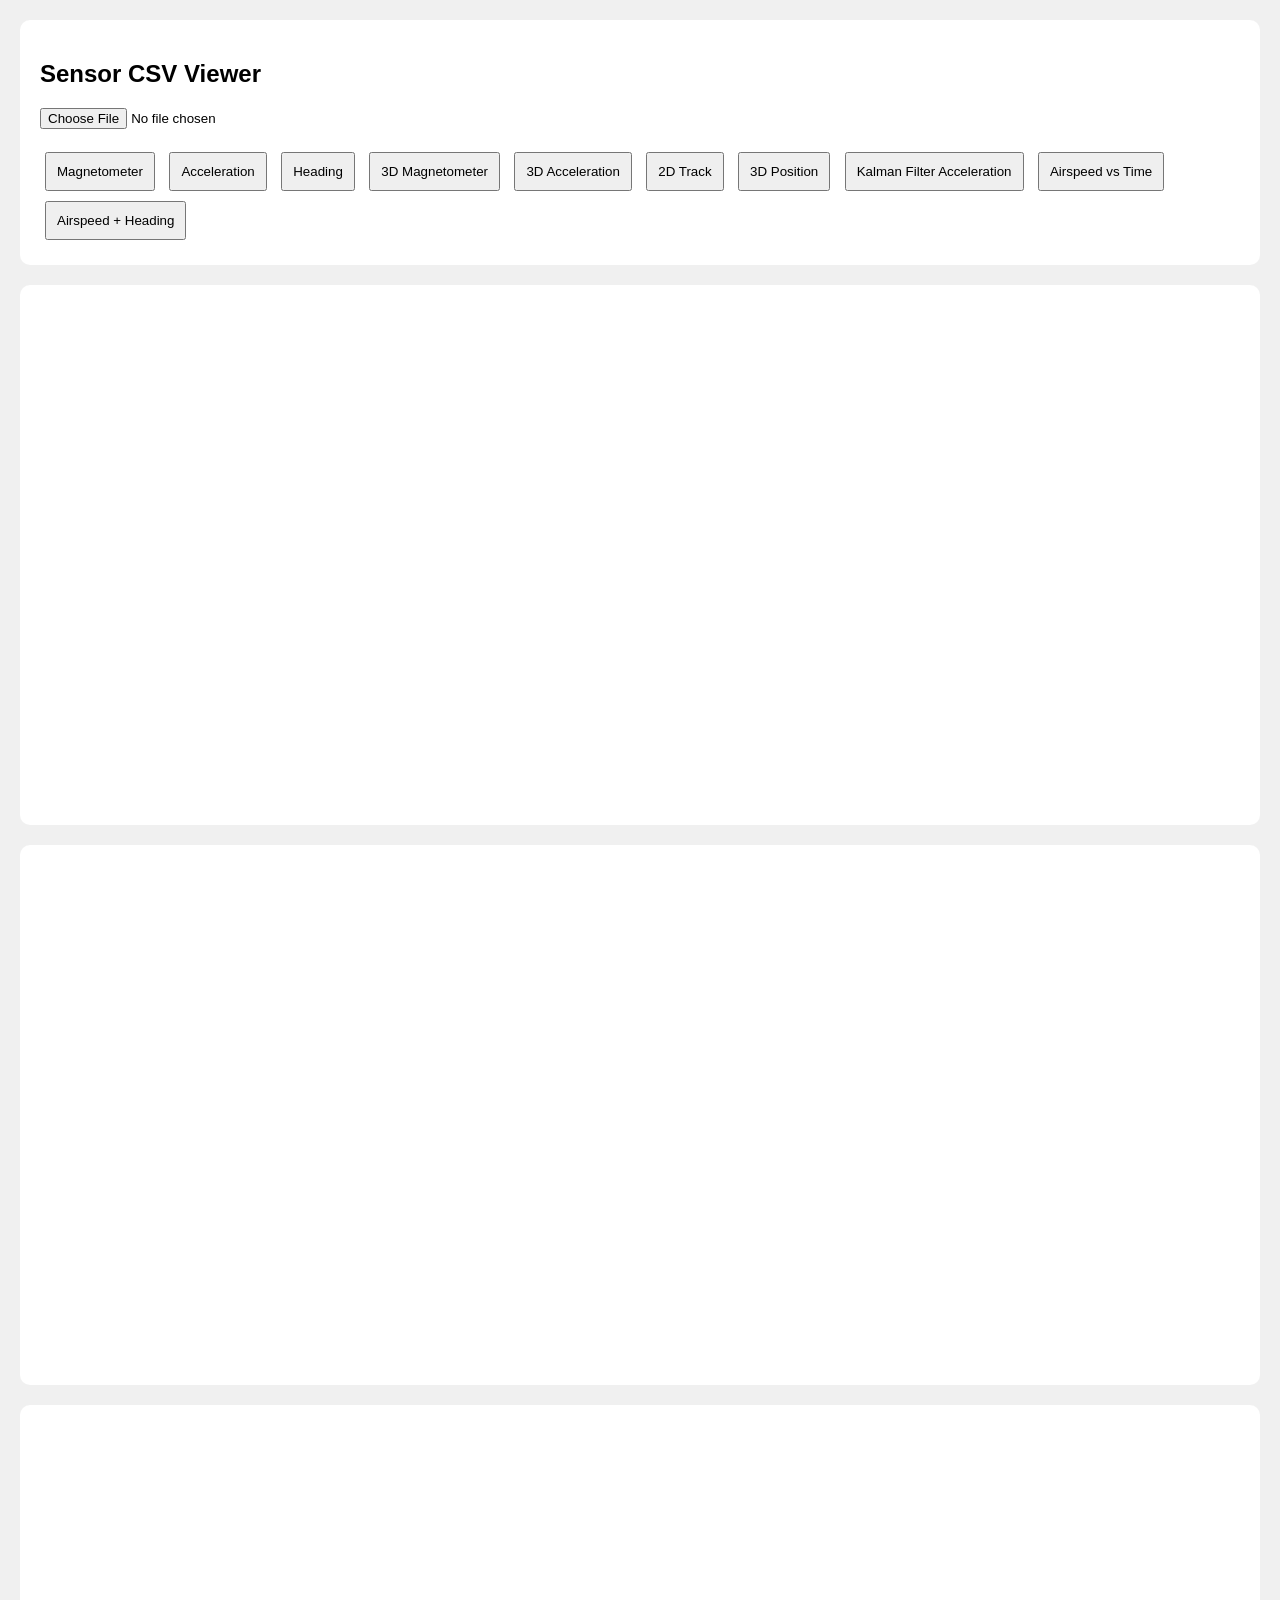
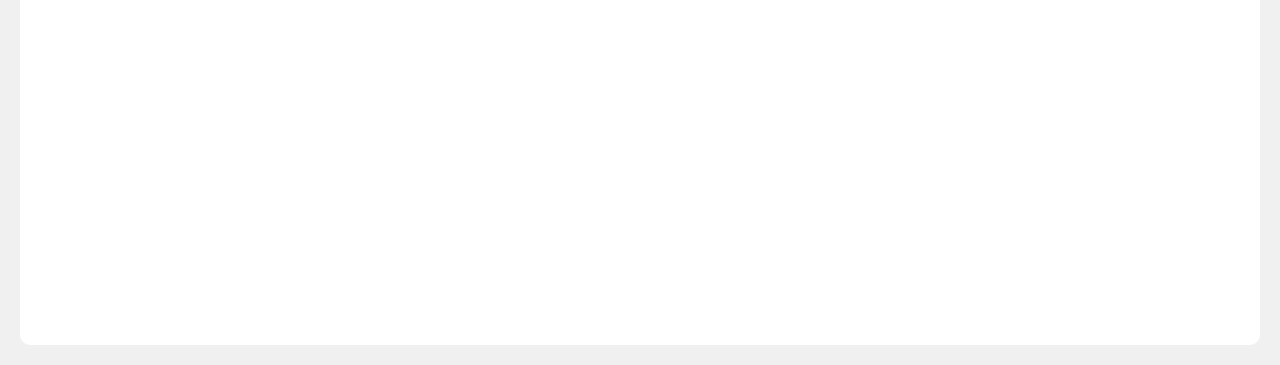
<file: jeffs_code/Visualise_sensor_data/index.html>
<!DOCTYPE html>
<html>
<head>
    <title>IMU & Magnetometer Data Viewer</title>
    <script src="https://cdn.plot.ly/plotly-latest.min.js"></script>
    <style>
        body { font-family: Arial; margin: 20px; background:#f0f0f0; }
        .box { background:white; padding:20px; border-radius:10px; margin-bottom:20px; }
        #plot2d, #plot3d, #track2d { width:100%; height:500px; }
        button { padding:10px; margin:5px; }
    </style>
</head>
<body>

<div class="box">
    <h2>Sensor CSV Viewer</h2>
    <input type="file" id="fileInput"><br><br>

    <button onclick="plotMag()">Magnetometer</button>
    <button onclick="plotAcc()">Acceleration</button>
    <button onclick="plotHeading()">Heading</button>
    <button onclick="plotMag3D()">3D Magnetometer</button>
    <button onclick="plotAcc3D()">3D Acceleration</button>
    <button onclick="plotTrack()">2D Track</button>
    <button onclick="plotPosition3D()">3D Position</button>
    <button onclick="applyKalmanFilter()">Kalman Filter Acceleration</button>
    <button onclick="plotAirspeed()">Airspeed vs Time</button>
    <button onclick="plotAirspeedHeading()">Airspeed + Heading</button>
</div>

<div class="box"><div id="plot2d"></div></div>
<div class="box"><div id="plot3d"></div></div>
<div class="box"><div id="track2d"></div></div>

<script>
let data = [];

class KalmanFilter {
    constructor() {
        this.Q_angle = 0.001;
        this.Q_bias = 0.003;
        this.R_measure = 0.03;

        this.angle = 0;
        this.bias = 0;
        this.P = [[0,0],[0,0]];
    }

    update(newAngle, newRate, dt) {
        // Prediction
        this.angle += dt * (newRate - this.bias);

        this.P[0][0] += dt * (dt*this.P[1][1] - this.P[0][1] - this.P[1][0] + this.Q_angle);
        this.P[0][1] -= dt * this.P[1][1];
        this.P[1][0] -= dt * this.P[1][1];
        this.P[1][1] += this.Q_bias * dt;

        // Update
        let S = this.P[0][0] + this.R_measure;
        let K0 = this.P[0][0] / S;
        let K1 = this.P[1][0] / S;

        let y = newAngle - this.angle;
        this.angle += K0 * y;
        this.bias += K1 * y;

        let P00 = this.P[0][0];
        let P01 = this.P[0][1];

        this.P[0][0] -= K0 * P00;
        this.P[0][1] -= K0 * P01;
        this.P[1][0] -= K1 * P00;
        this.P[1][1] -= K1 * P01;

        return this.angle;
    }
}

function applyKalmanFilter(){
    let kalmanRoll = new KalmanFilter();
    let kalmanPitch = new KalmanFilter();

    let rollArr = [];
    let pitchArr = [];
    let timeArr = [];

    for(let i=1;i<data.length;i++){
        let dt = data[i].time - data[i-1].time;
        if(dt <= 0 || dt > 0.1) dt = 0.016;

        // Accelerometer angle
        let rollAcc = Math.atan2(data[i].accY, data[i].accZ) * 180/Math.PI;
        let pitchAcc = Math.atan2(-data[i].accX,
                        Math.sqrt(data[i].accY**2 + data[i].accZ**2)) * 180/Math.PI;

        // Gyro rate (rad/s)
        let gyroRollRate = data[i].gyroX * 180/Math.PI;
        let gyroPitchRate = data[i].gyroY * 180/Math.PI;

        // Kalman
        let roll = kalmanRoll.update(rollAcc, gyroRollRate, dt);
        let pitch = kalmanPitch.update(pitchAcc, gyroPitchRate, dt);

        rollArr.push(roll);
        pitchArr.push(pitch);
        timeArr.push(data[i].time);
    }

    Plotly.newPlot('plot2d', [
        {x: timeArr, y: rollArr, name:'Roll (Kalman)'},
        {x: timeArr, y: pitchArr, name:'Pitch (Kalman)'}
    ], {
        title:'Kalman Filter Angle'
    });
}



function timeToSeconds(timeString){
    // Example input: "3/23/2026 4:39:12 PM"
    let timePart = timeString.split(' ')[1]; // "4:39:12"
    let ampm = timeString.split(' ')[2];     // "PM"

    let parts = timePart.split(':');
    let h = parseInt(parts[0]);
    let m = parseInt(parts[1]);
    let s = parseInt(parts[2]);

    if (ampm === "PM" && h !== 12) h += 12;
    if (ampm === "AM" && h === 12) h = 0;

    return h*3600 + m*60 + s;
}

document.getElementById('fileInput').addEventListener('change', function(e){
    let file = e.target.files[0];
    let reader = new FileReader();

    reader.onload = function(event){
        let lines = event.target.result.split('\n');
        data = [];

        for(let i=1;i<lines.length;i++){
            let row = lines[i].split(',');
            if(row.length >= 14){
                data.push({
                    time: parseFloat(row[0]) / 1000.0,
                    accX: parseFloat(row[1]),
                    accY: parseFloat(row[2]),
                    accZ: parseFloat(row[3]),
                    magX: parseFloat(row[4]),
                    magY: parseFloat(row[5]),
                    magZ: parseFloat(row[6]),
                    heading: parseFloat(row[7]),
                    pitch: parseFloat(row[8]),
                    roll: parseFloat(row[9]),
                    yaw: parseFloat(row[10]),
                    gyroX: parseFloat(row[11]),
                    gyroY: parseFloat(row[12]),
                    gyroZ: parseFloat(row[13])
                });
            }
        }
        alert("CSV Loaded");
    };
    reader.readAsText(file);
});

function plotMag(){
    Plotly.newPlot('plot2d', [
        {x: data.map(d=>d.time), y: data.map(d=>d.magX), name:'Mag X'},
        {x: data.map(d=>d.time), y: data.map(d=>d.magY), name:'Mag Y'},
        {x: data.map(d=>d.time), y: data.map(d=>d.magZ), name:'Mag Z'}
    ], {title:'Magnetometer'});
}

function plotAcc(){
    Plotly.newPlot('plot2d', [
        {x: data.map(d=>d.time), y: data.map(d=>d.accX), name:'Acc X'},
        {x: data.map(d=>d.time), y: data.map(d=>d.accY), name:'Acc Y'},
        {x: data.map(d=>d.time), y: data.map(d=>d.accZ), name:'Acc Z'}
    ], {title:'Acceleration'});
}

function plotHeading(){
    Plotly.newPlot('plot2d', [
        {x: data.map(d=>d.time), y: data.map(d=>d.heading), name:'Heading'}
    ], {title:'Heading vs Time'});
}

function plotMag3D(){
    Plotly.newPlot('plot3d', [{
        x: data.map(d=>d.magX),
        y: data.map(d=>d.magY),
        z: data.map(d=>d.magZ),
        mode: 'lines',
        type: 'scatter3d'
    }], {title:'3D Magnetometer'});
}

function plotAcc3D(){
    Plotly.newPlot('plot3d', [{
        x: data.map(d=>d.accX),
        y: data.map(d=>d.accY),
        z: data.map(d=>d.accZ),
        mode: 'lines',
        type: 'scatter3d'
    }], {title:'3D Acceleration'});
}

// Track reconstruction from heading (dead reckoning)
function plotTrack(){
    let x=[0], y=[0];
    let speed=0;

    // Bias removal
    let ax_bias=0;
    let sampleCount = 100;

    for(let i=0;i<sampleCount;i++){
        ax_bias += data[i].accX;
    }
    ax_bias /= sampleCount;

    for(let i=1;i<data.length;i++){
        let dt = data[i].time - data[i-1].time;
        if(dt <= 0 || dt > 0.1) dt = 0.016;

        let headingRad = data[i].heading * Math.PI/180;
        let accForward = data[i].accX - ax_bias;

        // integrate acceleration → speed
        speed += accForward * dt;

        // drag
        speed *= 0.995;

        // integrate speed → position
        let newX = x[i-1] + speed * dt * Math.sin(headingRad);
        let newY = y[i-1] + speed * dt * Math.cos(headingRad);

        x.push(newX);
        y.push(newY);
    }

    Plotly.newPlot('track2d', [{
        x:x,
        y:y,
        mode:'lines'
    }], {
        title:'2D Track (Speed + Heading)',
        xaxis:{title:'Meters'},
        yaxis:{title:'Meters', scaleanchor:"x"}
    });
}

function plotPosition3D(){
    let px=[0], py=[0], pz=[0];
    let vx=0, vy=0, vz=0;

    // ---- Bias removal ----
    let ax_bias=0, ay_bias=0, az_bias=0;
    let sampleCount = 100;

    for(let i=0;i<sampleCount;i++){
        ax_bias += data[i].accX;
        ay_bias += data[i].accY;
        az_bias += data[i].accZ;
    }
    ax_bias /= sampleCount;
    ay_bias /= sampleCount;
    az_bias /= sampleCount;

    for(let i=1;i<data.length;i++){
        let dt = data[i].time - data[i-1].time;
        let headingRad = data[i].heading * Math.PI/180;

        let accX = data[i].accX - ax_bias;
        let accY = data[i].accY - ay_bias;
        let accZ = data[i].accZ - az_bias;

        // Rotate to world frame
        let worldX = accX * Math.sin(headingRad);
        let worldY = accX * Math.cos(headingRad);
        let worldZ = accZ;

        // Integrate
        vx += worldX * dt;
        vy += worldY * dt;
        vz += worldZ * dt;

        // Zero velocity correction
        if(Math.abs(accX) < 0.05){
            vx *= 0.9;
            vy *= 0.9;
        }

        // Drag
        vx *= 0.995;
        vy *= 0.995;
        vz *= 0.995;

        px.push(px[i-1] + vx * dt);
        py.push(py[i-1] + vy * dt);
        pz.push(pz[i-1] + vz * dt);
    }

    Plotly.newPlot('plot3d', [{
        x: px,
        y: py,
        z: pz,
        mode: 'lines',
        type: 'scatter3d'
    }], {
        title:'3D Position (INS)'
    });
}

function plotAirspeed(){
    Plotly.newPlot('plot2d', [{
        x: data.map(d=>d.time),
        y: data.map(d=>d.airspeed),
        name:'Airspeed',
        line: {width:2}
    }], {
        title:'Airspeed vs Time',
        xaxis:{title:'Time (s)'},
        yaxis:{title:'Speed (m/s)'}
    });
}

function plotAirspeedHeading(){
    Plotly.newPlot('plot2d', [
        {
            x: data.map(d=>d.time),
            y: data.map(d=>d.airspeed),
            name:'Airspeed',
            yaxis:'y1',
            line:{width:2}
        },
        {
            x: data.map(d=>d.time),
            y: data.map(d=>d.heading),
            name:'Heading',
            yaxis:'y2',
            line:{width:2}
        }
    ], {
        title:'Airspeed & Heading vs Time',
        xaxis:{title:'Time (s)'},
        yaxis:{
            title:'Speed (m/s)',
            side:'left'
        },
        yaxis2:{
            title:'Heading (deg)',
            overlaying:'y',
            side:'right'
        }
    });
}

</script>

</body>
</html>
</file>
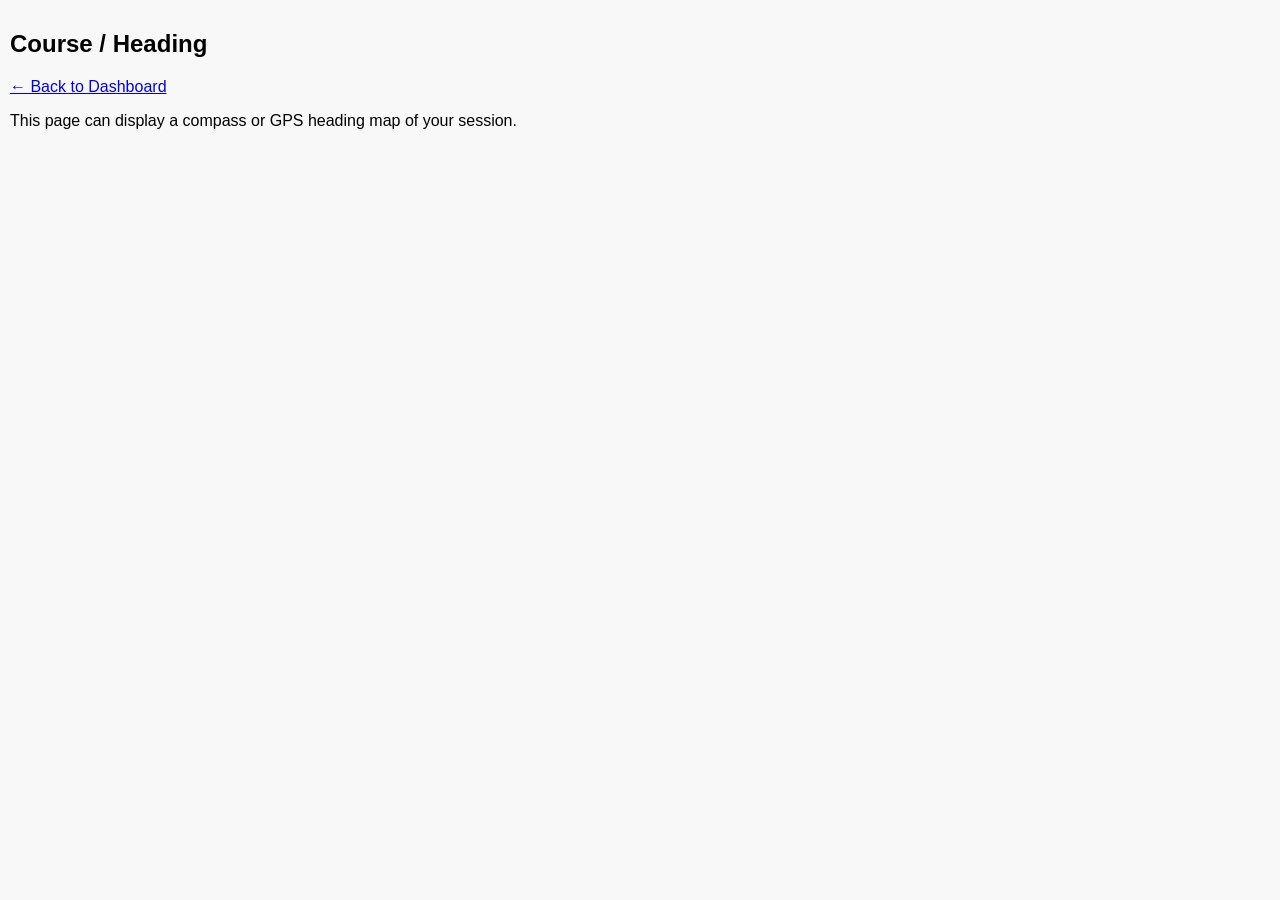
<file: jeffs_code/FullSend_logger_dashboard/course.html>
<!DOCTYPE html>
<html lang="en">
<head>
  <meta charset="UTF-8">
  <title>Course / Heading</title>
  <link rel="stylesheet" href="style.css">
</head>
<body>
  <h2>Course / Heading</h2>
  <a href="index.html">← Back to Dashboard</a>
  <p>This page can display a compass or GPS heading map of your session.</p>
</body>
</html>
</file>
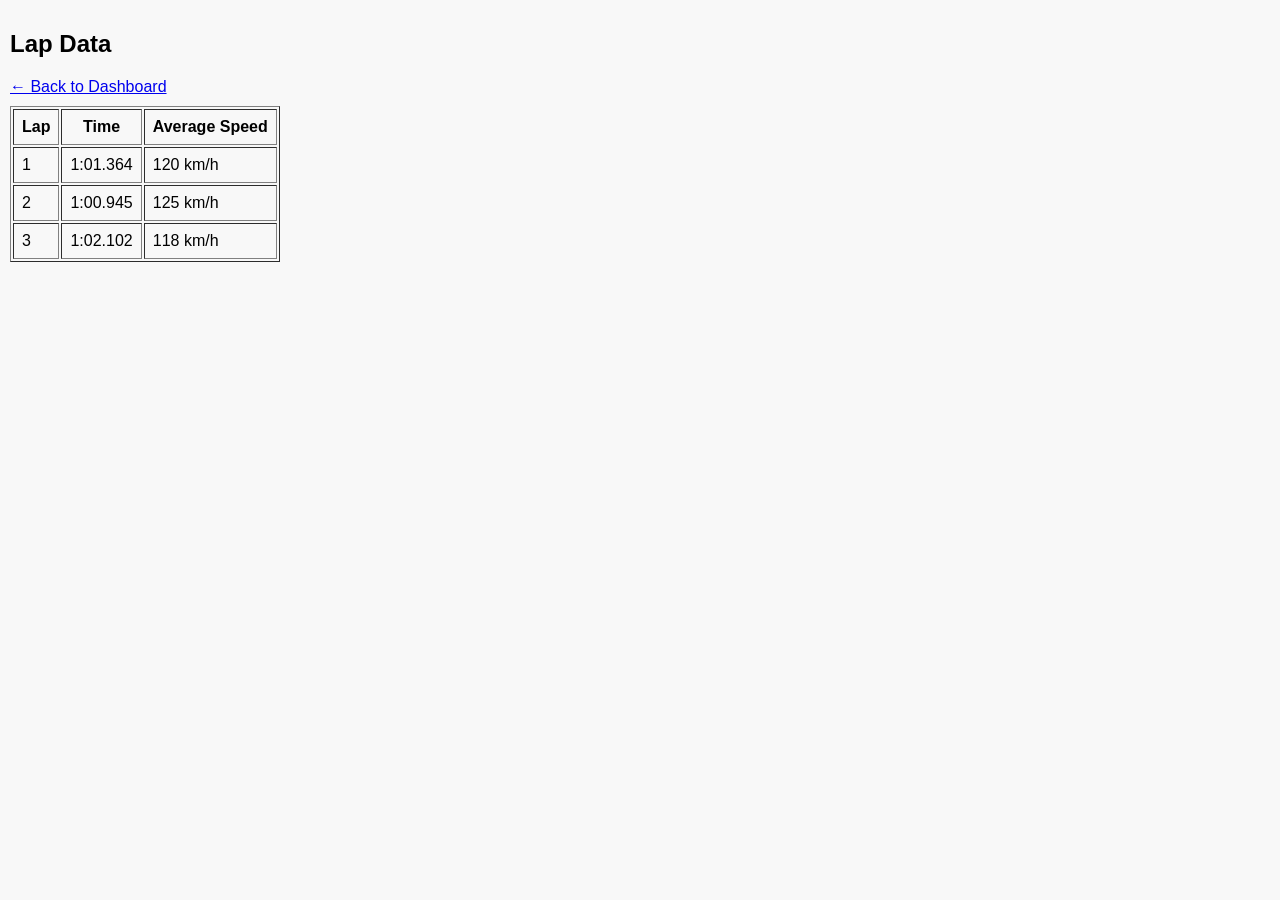
<file: jeffs_code/FullSend_logger_dashboard/lap.html>
<!DOCTYPE html>
<html lang="en">
<head>
  <meta charset="UTF-8">
  <title>Lap Data</title>
  <link rel="stylesheet" href="style.css">
</head>
<body>
  <h2>Lap Data</h2>
  <a href="index.html">← Back to Dashboard</a>
  <table border="1" cellpadding="8" style="margin-top:10px;">
    <tr><th>Lap</th><th>Time</th><th>Average Speed</th></tr>
    <tr><td>1</td><td>1:01.364</td><td>120 km/h</td></tr>
    <tr><td>2</td><td>1:00.945</td><td>125 km/h</td></tr>
    <tr><td>3</td><td>1:02.102</td><td>118 km/h</td></tr>
  </table>
</body>
</html>
</file>
<file: jeffs_code/FullSend_logger_dashboard/style.css>
body {
  font-family: Arial, sans-serif;
  background: #f8f8f8;
  margin: 0;
  padding: 10px;
}

header {
  text-align: center;
  padding: 10px;
}

.top-section {
  display: flex;
  justify-content: space-around;
  margin-bottom: 10px;
}

.box {
  background: #fff;
  border: 2px solid #ccc;
  border-radius: 10px;
  padding: 15px;
  width: 30%;
  text-align: center;
  transition: 0.3s;
}

.box.clickable:hover {
  cursor: pointer;
  border-color: #555;
  background: #f0f0f0;
}

.heading-indicator {
  height: 100px;
  display: flex;
  justify-content: center;
  align-items: center;
}

.arrow {
  width: 0;
  height: 0;
  border-left: 10px solid transparent;
  border-right: 10px solid transparent;
  border-bottom: 40px solid red;
  transform: rotate(-45deg);
}

.lap-times {
  list-style: none;
  padding: 0;
}

.lap-time {
  background: #0f0;
  padding: 5px 10px;
  border-radius: 5px;
}

.tire-grid {
  display: grid;
  grid-template-columns: repeat(2, 1fr);
  gap: 5px;
}

.tire {
  padding: 10px;
  border-radius: 5px;
  color: #fff;
}

.green { background: green; }
.orange { background: orange; }
.red { background: red; }

.browse-section {
  margin: 10px 0;
  text-align: center;
}

section {
  background: #fff;
  border: 1px solid #ccc;
  border-radius: 10px;
  margin: 10px 0;
  padding: 10px;
}
</file>
